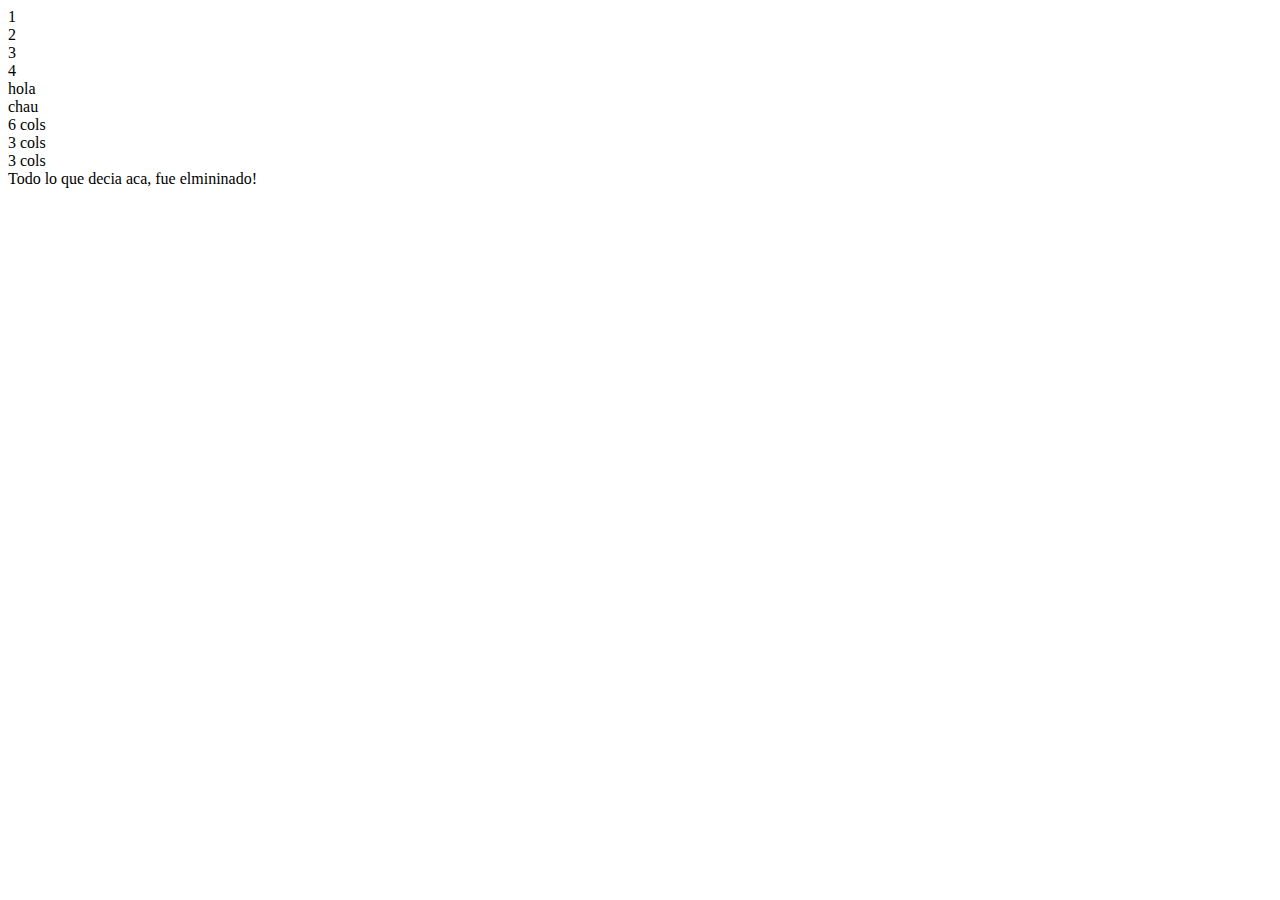
<file: index.html>
<!DOCTYPE html>
<html lang="en">

<head>
  <meta charset="UTF-8">
  <meta http-equiv="X-UA-Compatible" content="IE=edge">
  <meta name="viewport" content="width=device-width, initial-scale=1.0">
  <link href="https://cdn.jsdelivr.net/npm/bootstrap@5.3.0-alpha3/dist/css/bootstrap.min.css" rel="stylesheet"
    integrity="sha384-KK94CHFLLe+nY2dmCWGMq91rCGa5gtU4mk92HdvYe+M/SXH301p5ILy+dN9+nJOZ" crossorigin="anonymous">
</head>
<title> BOOTSTRAP </title>
</head>

<body>
  <div class="container-fluid">
  <div class="row">
    <div class="col-3 bg-success">1</div>
    <div class="col-4 bg-warning">2</div>
    <div class="col-5 bg-info">3</div>
    <div class="col-6 bg-danger">4</div>
  </div>
  </div>
  <div class="col-6 bg-success">hola</div>
  <div class="col-5 bg-warning">chau</div>

  <div class="container">

    <div class="row">

      <div class="col-6 bg-danger col-xl-10">6 cols</div>
      <div class="col-3 bg-warning col-xl-1">3 cols</div>
      <div class="col-3 bg-info col-xl-1">3 cols</div>

    </div>

  </div>
    Todo lo que decia aca, fue elmininado!
</body>

</html>
</file>
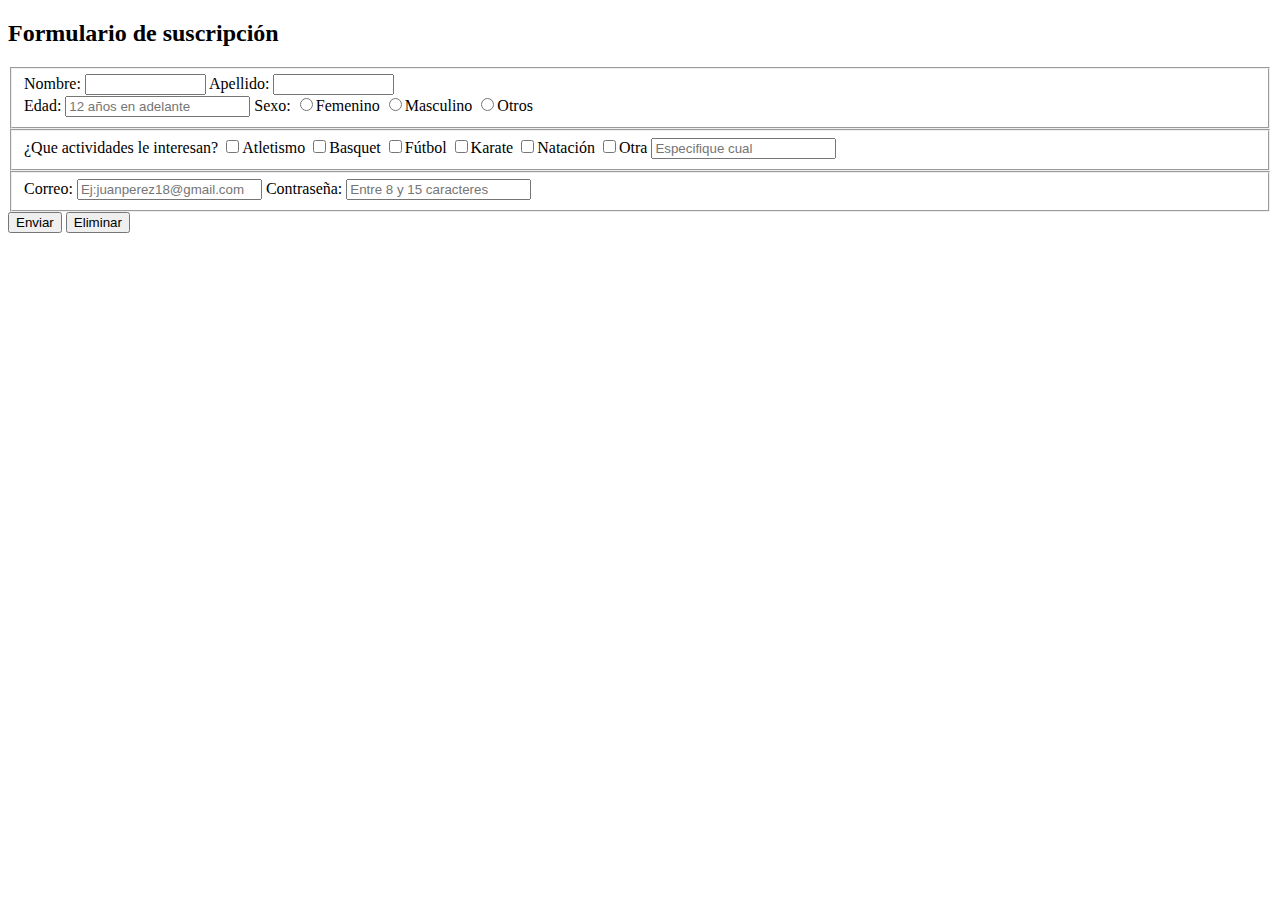
<file: FormularioTPO.html>
<!DOCTYPE html>
<html lang="en">

<head>
    <meta charset="UTF-8">
    <meta http-equiv="X-UA-Compatible" content="IE=edge">
    <meta name="viewport" content="width=device-width, initial-scale=1.0">
    <title>Registrese aqui</title>
</head>

<body>
    <form action="" method="post">
        <h2>Formulario de suscripción</h2>
        <div>
            <fieldset>
                <div>
                    <label for="nombre">Nombre:</label>
                    <input type="text" name="nombre" id="nombre" size="12" required>
                    <label for="apellido">Apellido:</label>
                    <input type="text" name="apellido" id="apellido" size="12" required>
                </div>
                <div>
                    <label for="edad">Edad:</label>
                    <input type="number" name="edad" id="edad" min="12" placeholder="12 años en adelante" required>
                    <label for="sexo">Sexo:</label>
                    <input type="radio" name="opcion" value="1" required>Femenino
                    <input type="radio" name="opcion" value="2" required>Masculino
                    <input type="radio" name="opcion" value="3" required>Otros
            </fieldset>
        </div>
        <fieldset>
            <label for="pregunta">¿Que actividades le interesan?</label>
            <input type="checkbox" name="actividad" value="1">Atletismo
            <input type="checkbox" name="actividad" value="2">Basquet
            <input type="checkbox" name="actividad" value="3">Fútbol
            <input type="checkbox" name="actividad" value="4">Karate
            <input type="checkbox" name="actividad" value="5">Natación
            <input type="checkbox" name="actividad" value="6">Otra
            <input type="box" name="actividad" placeholder="Especifique cual">
        </fieldset>
        <div>
            <fieldset>
                <label for="correo">Correo:</label>
                <input type="email" name="correo" id="correo" required placeholder="Ej:juanperez18@gmail.com">
                <label for="clave">Contraseña:</label>
                <input type="password" name="clave" id="clave" required maxlength="15" minlength="8" lenght="5"
                    placeholder="Entre 8 y 15 caracteres">
            </fieldset>
            <input type="submit" value="Enviar">
            <input type="reset" value="Eliminar">
        </div>
    </form>
</body>

</html>
</file>
